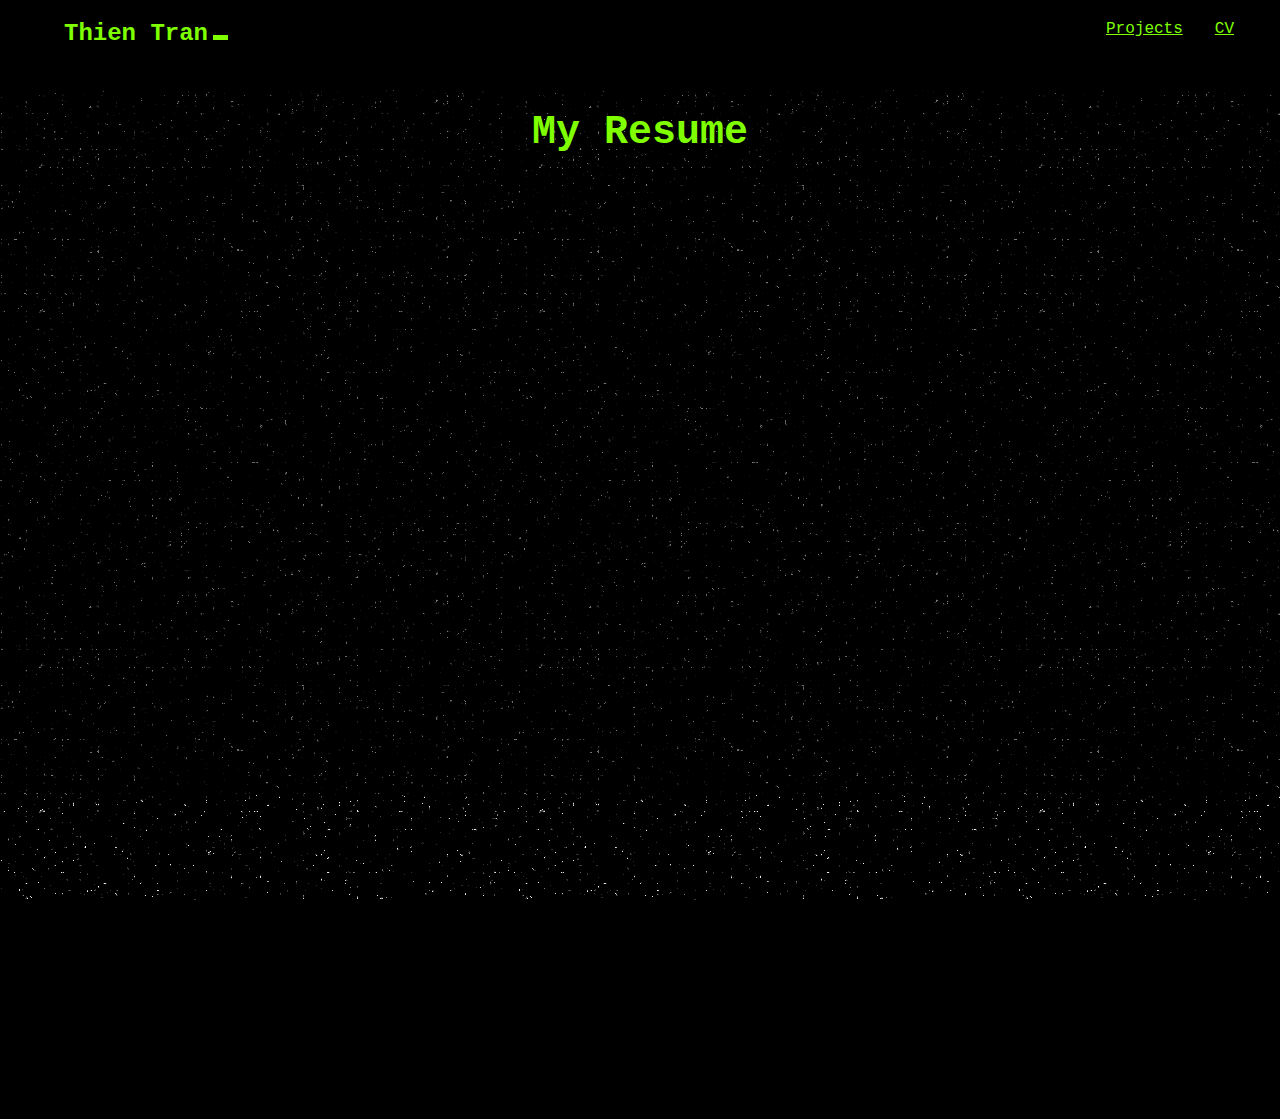
<file: Resume.html>
<!DOCTYPE html>
<html lang="en">
  <head>
    <meta charset="UTF-8" />
    <meta name="viewport" content="width=device-width, initial-scale=1.0" />
    <title>Resume | Thien Ngoc Tran</title>
    <link rel="stylesheet" href="/stylesheet.css" />
    <link
      rel="stylesheet"
      href="https://cdnjs.cloudflare.com/ajax/libs/font-awesome/6.5.2/css/all.min.css"
      integrity="sha512-SnH5WK+bZxgPHs44uWIX+LLJAJ9/2PkPKZ5QiAj6Ta86w+fsb2TkcmfRyVX3pBnMFcV7oQPJkl9QevSCWr3W6A=="
      crossorigin="anonymous"
      referrerpolicy="no-referrer"
    />
  </head>
  <body>
    <header id="header">
      <a href="index.html"
        ><h2>Thien Tran<span class="blinking-underscore"></span></h2
      ></a>

      <div class="nav">
        <span class="dropdown">
          <a href="#" class="dropbtn">Projects</a>
          <div class="dropdown-content">
            <a href="Tic Tac Toe.html">Tic Tac Dawg</a>
          </div>
        </span>
        <span class="dropdown">
          <a href="Resume.html" class="dropbtn">CV</a>
        </span>
      </div>
    </header>

    <div id="container">
      <div id="main">
        <section id="section5">
          <h2>My Resume</h2>
          <iframe src="/Files/Resume.pdf" width="80%" height="600px">
            This browser does not support PDFs. Please download the PDF to view
            it:
            <a href="/Files/Resume.pdf">Download PDF</a>.
          </iframe>
        </section>
      </div>
    </div>

    <footer id="footer">
      <div>
        <h2>Contact Me</h2>
        <p>
          Email:
          <a href="mailto:tomtr1456@gmail.com">tomtr1456@gmail.com</a>
        </p>
        <p>
          Discord:
          <a href="https://discord.gg/Cq6Vy8Yxe4" target="_blank"
            >Zortilex</a
          >
        </p>
        <p>
          LinkedIn:
          <a href="https://www.linkedin.com/in/thientrancs/" target="_blank">
            https://www.linkedin.com/in/thientrancs/
          </a>
        </p>
      </div>
      <div style="left: 60%">
        <h2>Site Map</h2>
        <p><a href="index.html">Home</a></p>
        <p><a href="Resume.html">CV</a></p>
      </div>
    </footer>

    <footer id="belowFooter">
      <p>&copy; 2024 Tran Ngoc Thien</p>
    </footer>
  </body>
</html>
</file>
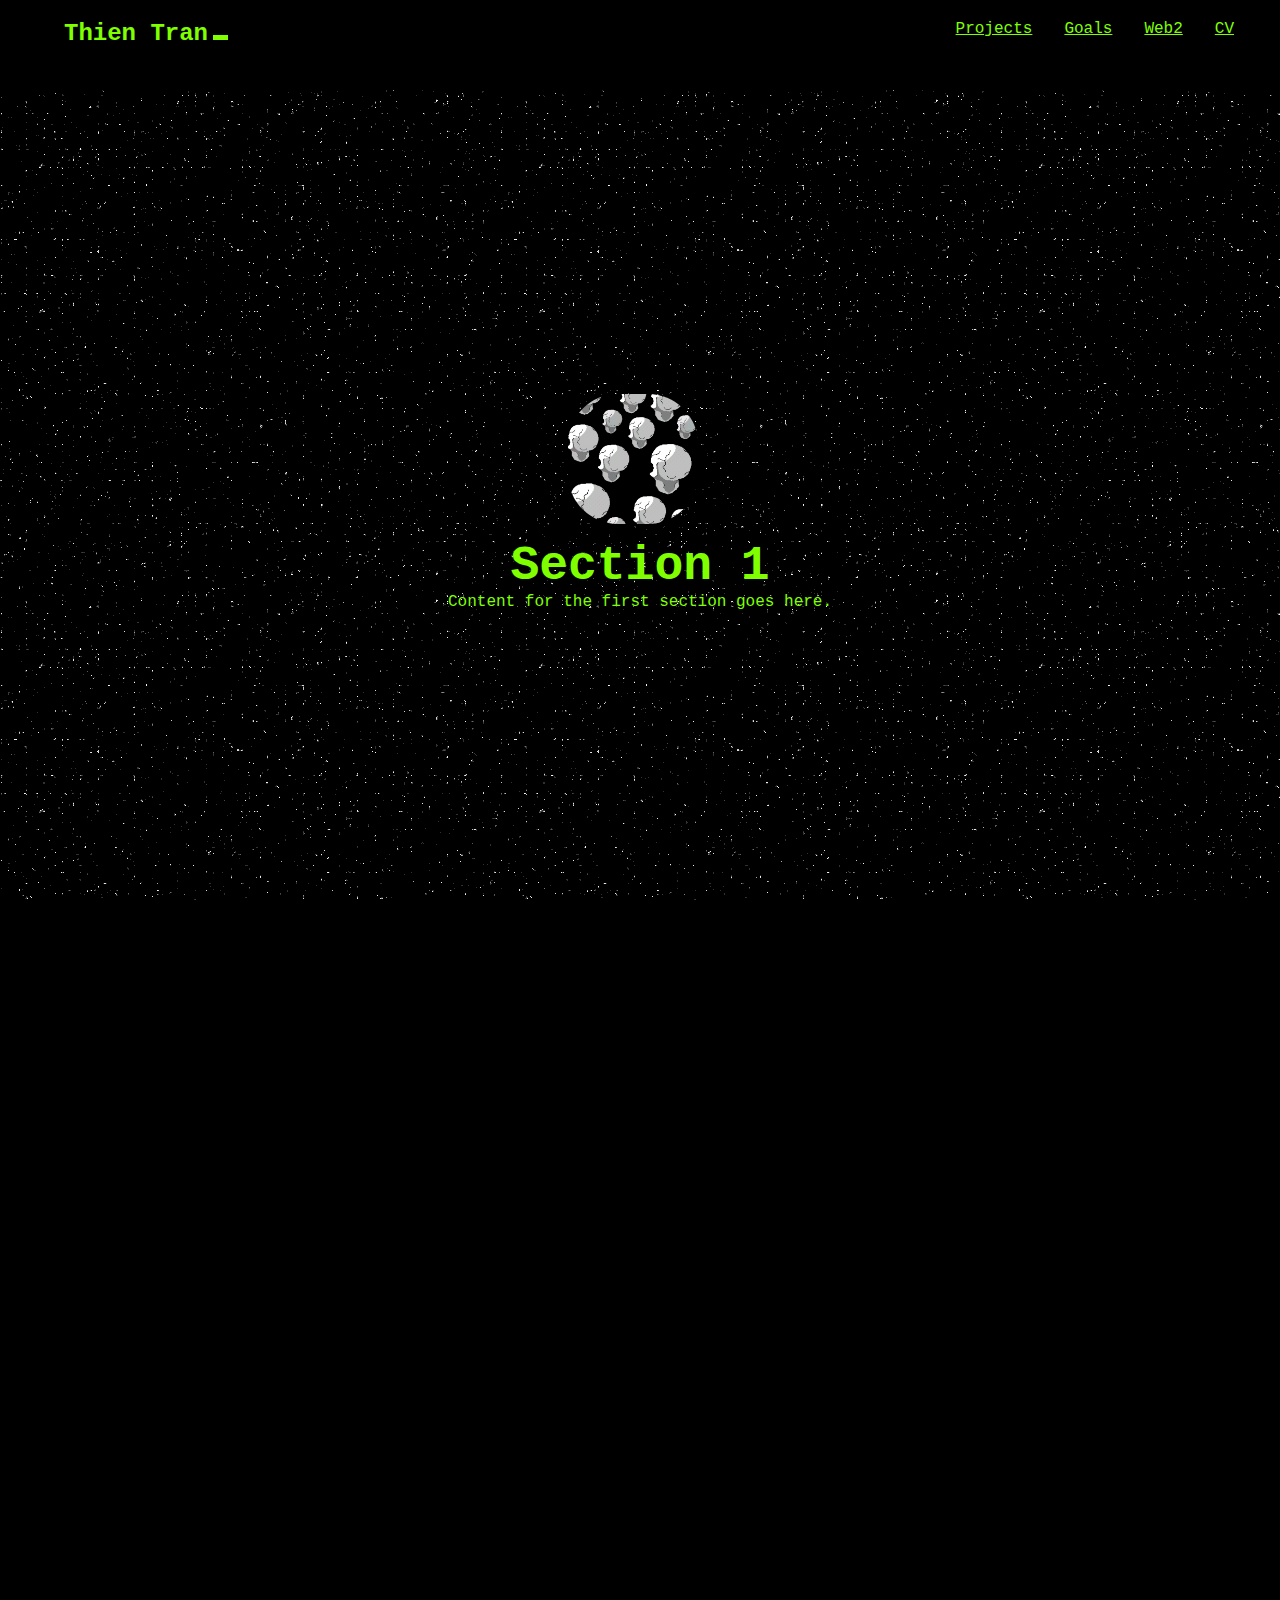
<file: Pages/LayoutForRef.html>
<!DOCTYPE html>
<html lang="en">
  <head>
    <meta charset="UTF-8" />
    <meta name="viewport" content="width=device-width, initial-scale=1.0" />
    <title>Resume | Thien Ngoc Tran</title>
    <link rel="stylesheet" href="/stylesheet.css" />
    <link
      rel="stylesheet"
      href="https://cdnjs.cloudflare.com/ajax/libs/font-awesome/6.5.2/css/all.min.css"
      integrity="sha512-SnH5WK+bZxgPHs44uWIX+LLJAJ9/2PkPKZ5QiAj6Ta86w+fsb2TkcmfRyVX3pBnMFcV7oQPJkl9QevSCWr3W6A=="
      crossorigin="anonymous"
      referrerpolicy="no-referrer"
    />
  </head>
  <body>
    <header id="header">
      <a href="/Pages/Home.html"
        ><h2>Thien Tran<span class="blinking-underscore"></span></h2
      ></a>

      <div class="nav">
        <span class="dropdown">
          <a href="/Pages/Projects.html" class="dropbtn">Projects</a>
          <div class="dropdown-content">
            <a href="/Pages/Projects/Tic Tac Toe.html">Tic Tac Dawg</a>
            <a href="#">Misc</a>
          </div>
        </span>
        <span class="dropdown">
          <a href="/Pages/Goals.html" class="dropbtn">Goals</a>
        </span>
        <span class="dropdown">
          <a href="/Pages/web2.html" class="dropbtn">Web2</a>
        </span>
        <span class="dropdown">
          <a href="/Pages/Resume.html" class="dropbtn">CV</a>
        </span>
      </div>
    </header>

    <div id="container">
      <div id="main">
        <section id="section1">
          <img src="/images/skullBG.gif" alt="Picture of Thien Tran" />
          <h2>Section 1</h2>
          <p>Content for the first section goes here.</p>
        </section>
        <section id="section2">
          <h2>
            Lorem ipsum dolor sit amet consectetur adipisicing elit.
            Perspiciatis corporis earum odio atque veniam eius animi sint saepe
            necessitatibus eum!
          </h2>
        </section>
        <section id="section3">
          <h2>Section 3</h2>
          <p>Content for the third section goes here.</p>
          <p>Content for the third section goes here.</p>
          <p>Content for the third section goes here.</p>
          <p>Content for the third section goes here.</p>
        </section>
        <section id="section4">
          <h2>Section 4</h2>
          <p>Content for the fourth section goes here.</p>
          <p>Content for the third section goes here.</p>
          <p>Content for the third section goes here.</p>
          <p>Content for the third section goes here.</p>
          <p>Content for the third section goes here.</p>
        </section>
        <section id="section5">
          <h2>Section 5</h2>
          <p>Content for the fourth section goes here.</p>
          <p>Content for the third section goes here.</p>
          <p>Content for the third section goes here.</p>
          <p>Content for the third section goes here.</p>
          <p>Content for the third section goes here.</p>
        </section>
      </div>
    </div>

    <footer id="footer">
      <div>
        <h2>Contact Me</h2>
        <p>
          Email:
          <a href="mailto:tomtr1456@gmail.com">tomtr1456@gmail.com</a>
        </p>
        <p>
          Discord:
          <a href="https://discord.com/channels/@zorkiii" target="_blank"
            >zorkiii</a
          >
        </p>
        <p>
          LinkedIn:
          <a href="https://www.linkedin.com/in/thientrancs/" target="_blank">
            https://www.linkedin.com/in/thientrancs/
          </a>
        </p>
      </div>
      <div style="left: 60%">
        <h2>Site Map</h2>
        <p><a href="/Pages/Home.html">Home</a></p>
        <p><a href="/Pages/Projects.html">Projects</a></p>
        <p><a href="/Pages/Goals.html">Goals</a></p>
        <p><a href="/Pages/Resume.html">CV</a></p>
      </div>
    </footer>

    <footer id="belowFooter">
      <p>&copy; 2024 Tran Ngoc Thien</p>
    </footer>
  </body>
</html>
</file>
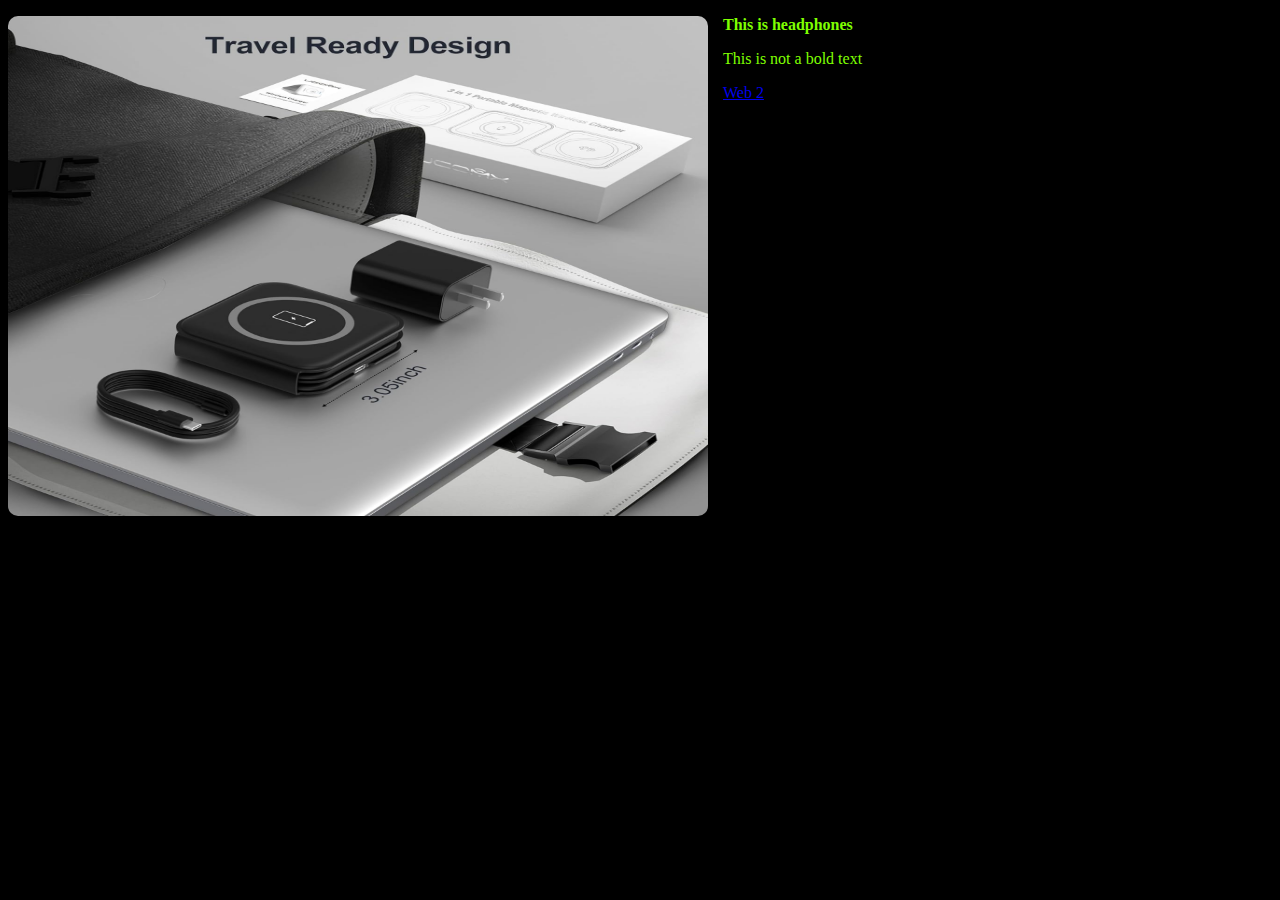
<file: Pages/web.html>
<!DOCTYPE html>
<html lang="en">
  <head>
    <meta charset="UTF-8" />
    <meta name="viewport" content="width=device-width, initial-scale=1.0" />
    <title>My first web page</title>
    <!--Validating tools: jigsaw css validator
    html validator-->
    <!--Syle is CSS code-->
    <style>
      body {
        background-color: black;
      }
      p {
        color: chartreuse;
      }
      img {
        width: 700px;
        height: 500px;
        border-radius: 10px;
        float: left;
        margin-right: 15px;
        margin-bottom: 15px;
      }
      .item {
        font-weight: bold;
      }
    </style>
  </head>
  <body>
    <img src="/images/test2.jpg" alt="" />
    <p class="item">This is headphones</p>
    <p>This is not a bold text</p>
    <a href="../test pages/web2.html">Web 2</a>
  </body>
</html>
</file>
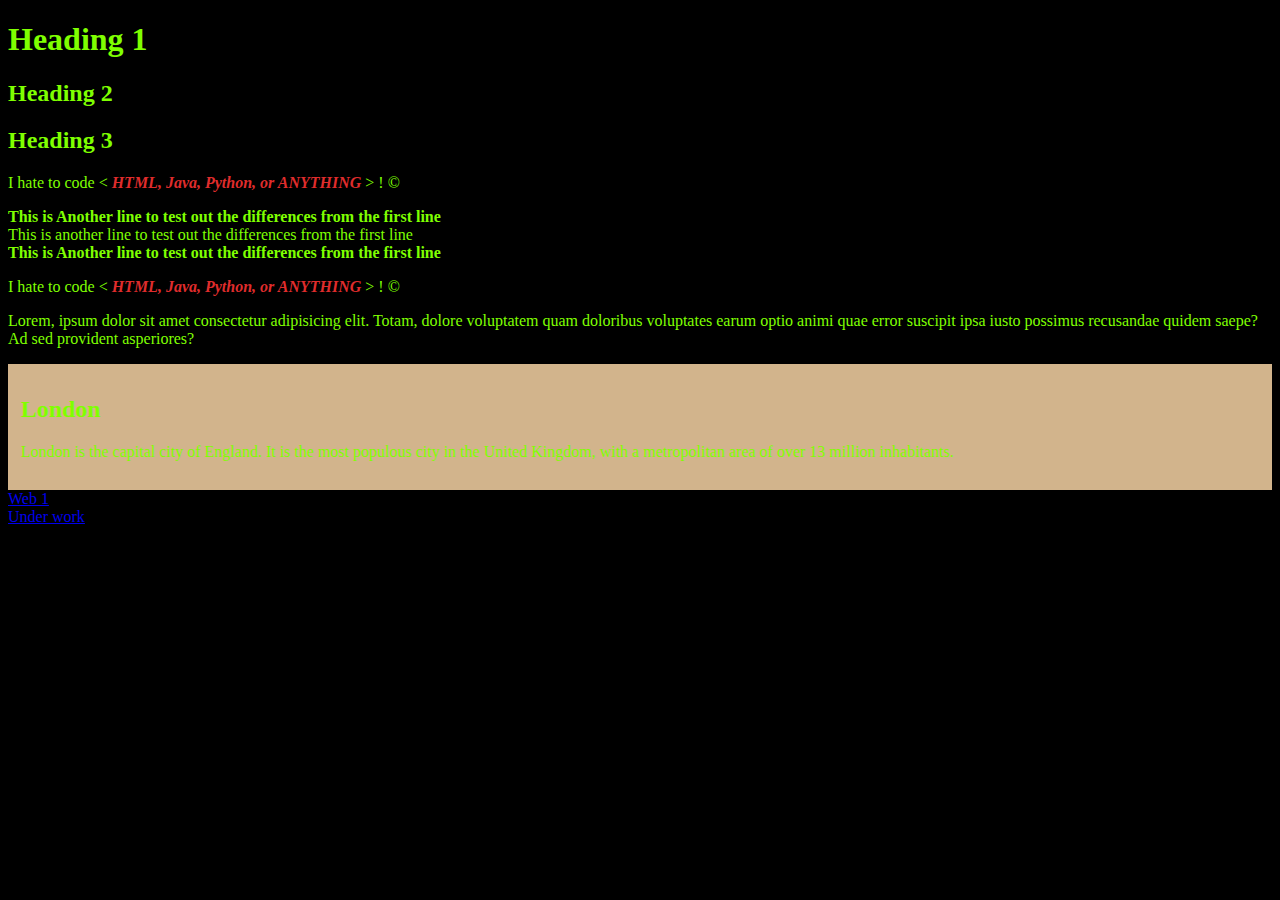
<file: Pages/web2.html>
<!DOCTYPE html>
<html lang="en">
  <head>
    <meta charset="UTF-8" />
    <meta name="viewport" content="width=device-width, initial-scale=1.0" />
    <meta name="keywords" content="HTML, CSS" />
    <meta
      name="description"
      content="Web2 is a 2nd website created by Tommy Tran"
    />

    <title>Web2</title>

    <style>
      body {
        background-color: black;
      }
      p {
        color: chartreuse;
      }
      em {
        color: rgb(223, 44, 44);
        font-style: italic;
        font-weight: bold;
      }
      img {
        width: 700px;
        height: 500px;
        border-radius: 10px;
        float: left;
        margin-right: 15px;
        margin-bottom: 15px;
      }
      .colorgreen {
        color: chartreuse;
        font-weight: bold;
      }
      div {
        color: chartreuse;
      }
      span {
        color: chartreuse;
        font-weight: bold;
      }
    </style>
  </head>
  <body>
    <h1 class="colorgreen">Heading 1</h1>
    <h2 class="colorgreen">Heading 2</h2>
    <h2 class="colorgreen">Heading 3</h2>

    <p>
      I hate to code &lt; <em>HTML, Java, Python, or ANYTHING</em> &gt; ! &copy;
    </p>
    <span>
      This is Another line to test out the differences from the first line
    </span>

    <div>
      This is another line to test out the differences from the first line
    </div>

    <span>
      This is Another line to test out the differences from the first line
    </span>

    <p>
      I hate to code &lt; <em>HTML, Java, Python, or ANYTHING</em> &gt; ! &copy;
    </p>

    <p>
      Lorem, ipsum dolor sit amet consectetur adipisicing elit. Totam,
      dolore&nbsp;voluptatem quam doloribus voluptates earum optio animi quae
      error suscipit ipsa iusto possimus recusandae quidem saepe? Ad sed
      provident asperiores?
    </p>

    <div style="background-color: tan; color: chartreuse; padding: 1%">
      <h2>London</h2>
      <p>
        London is the capital city of England. It is the most populous city in
        the United Kingdom, with a metropolitan area of over 13 million
        inhabitants.
      </p>
    </div>

    <a href="/test pages/web.html">Web 1</a>
    <div></div>
    <a href="/test pages/Home.html">Under work</a>
  </body>
</html>
</file>
<file: stylesheet.css>
* {
    margin: 0;
    padding: 0;
    box-sizing: border-box;
}
html, body {
    background-color: black;
    background-image: url("/images/background.gif");
    background-position: center;
    height: 100%;
    overflow-x: hidden;
}
* {
    font-family: monospace, Geneva, Tahoma, sans-serif;
    color: chartreuse;
}
header h2 {
    position: absolute;
    margin-top: 20px;
    left: 5%;
}
#header {
    position: fixed;
    top: 0;
    width: 100%; 
    height: 10vh;
    background-color: black;
    z-index: 1000;
    margin-top: 100;
    clear: both;
}

#container {
    display: flex;
    flex-direction: column;
    min-height: 100vh;
    padding-top: 10vh;
}

#main {
    overflow: auto;
    flex: 1;
    padding-bottom: 0;
}
#main h1 {
    position: absolute;
    margin-top: 15%;
}

#footer div {
    position: absolute;
    margin-top: 20px;
    left: 5%;
}
#footer {
    background-color: rgba(0, 0, 0, 50%);
    height: 160px;
    position: relative;
    margin-top: -100;
    clear: both;
}

#belowFooter {
    background-color: black;
    height: auto;
    position: relative;
    padding: 20px 0;
    display: flex;
    justify-content: center;
    align-items: center;
    clear: both;
}

.nav {
    position: relative;
    display: flex;
    justify-content: right;
    margin-top: 20px;
    margin-right: 30px;
}
/* Dropdown Button */
.dropbtn {
    background-color: black;
    padding: 16px;
    font-size: 16px;
    border: none;
    border-radius: 5%;
    margin-top: 10%;
}

/* The container <div> - needed to position the dropdown content */
.dropdown {
    position: relative;
    display: inline-block;
}

/* Dropdown Content (Hidden by Default) */
.dropdown-content {
    display: none;
    position: absolute;
    background-color: black;
    border-radius: 5%;
    min-width: 140px;
    box-shadow: 0px 8px 16px 0px rgba(0, 0, 0, 0.2);
    z-index: 1;
    margin-top: 10%;
}

/* Links inside the dropdown */
.dropdown-content a {
    padding: 12px 16px;
    text-decoration: none;
    display: block;
    border-radius: 5%;
}

/* Change color of dropdown links on hover */
.dropdown-content a:hover {
    background-color: darkgreen;
}

/* Show the dropdown menu on hover */
.dropdown:hover .dropdown-content {
    display: block;
}

/* Change the background color of the dropdown button when the dropdown content is shown */
.dropdown:hover .dropbtn {
    background-color: red;
    color: white;
}
.blinking-underscore {
    display: inline-block;
    width: 15px;
    height: 5px;
    background-color: chartreuse;
    animation: blink 1s infinite;
    margin-left: 5px;
}
@keyframes blink {
0% {
    opacity: 1;
}
50% {
    opacity: 0;
}
100% {
    opacity: 1;
}
}

section {
    height: auto;   
}
section h2, section h1{
    margin-bottom: 1em;
}

#section1 img {
    width: 130px;
    height: 130px;
    border-radius: 50px;
    margin-top: 15px;
    margin-right: 15px;
    margin-bottom: 15px;
}

#section1 {
    position: relative;
    display: flex;
    flex-direction: column;
    justify-content: center;
    align-items: center;
    height: 90vh;
    margin-bottom: 10px;
}

#section1 h2 {
    font-size: 3em;
    margin-bottom: 0px;
}

#section2 {
    background-color: darkslategrey; 
    position: relative;
    display: flex;
    justify-content: left;
    flex-direction: column;
}

#section2 h2 {
    margin-top: 3vh;
    margin-left: 10%;
}

#section2 p {
    font-size: 20px;
    margin-left: 13%;
    margin-bottom: 2%;
    line-height: 30px;
}

#section3 {
    background-color: darkgrey; 
    position: relative;
    display: flex;
    flex-direction: column;
    justify-content: center;
    align-items: center;
    padding: 20px;
}

#section3 h2, #section3 p {
    color: black;
}

#section3 h2 {
    display: flex;
    justify-content: center;
    align-items: center;
}

#section4 {
    padding-top: 2%;
    position: relative;
    display: flex;
    flex-direction: column;
    justify-content: center;
    align-items: center;
    height: auto;
}

#section5 {
    background-color: rgba(0, 0, 0, 50%);
    padding: 20px 0;
    display: flex;
    flex-direction: column;
    justify-content: top;
    align-items: center;
    height: auto; 
}
#section5 h2 {
    font-size: 2.5em;
    margin-bottom: 20px; 
}
#section5 iframe {
    border: none; 
}
#section5 h2 {
    font-size: 2.5em;
    margin-bottom: 20px; 
}
#section5 .content-wrapper {
    display: flex;
    align-items: center;
    justify-content: center;
    gap: 20px; /* Adjust gap as needed */
}
#section5 .text {
    max-width: 50%; /* Adjust as needed */
    line-height: 30px;
}
#section5 img {
    width: 300px;
    height: 300px;
    border-radius: 10px;
}

.socialIcons {
    display: flex;
    gap: 5px; /* Adjust the gap between the icons */
    margin-top: 0px; /* Adjust the spacing above the social icons */
}

.socialIcons a {
    text-decoration: none;
    padding: 20px;
    margin: 10px;
    background-color: black;
    border-radius: 45%;
    display: inline-block;
    font-size: 25px;
}
.socialIcons a:hover {
    background-color: darkgreen;
}
.showcase {
    display: flex;
    flex-direction: row;
    justify-content: center;
    align-items: center;
    margin: 10px 0;
}

.showcase a {
    text-decoration: none;
    display: flex;
    flex-direction: column;
    align-items: center;
    font-size: 25px;
    padding: 20px;
    margin: 10px;
}

.showcase img {
    width: 300px;
    border-radius: 10px;
    margin-bottom: 10px;
}

.showcase p {
    text-align: center;
    font-size: 18px;
}
</file>
